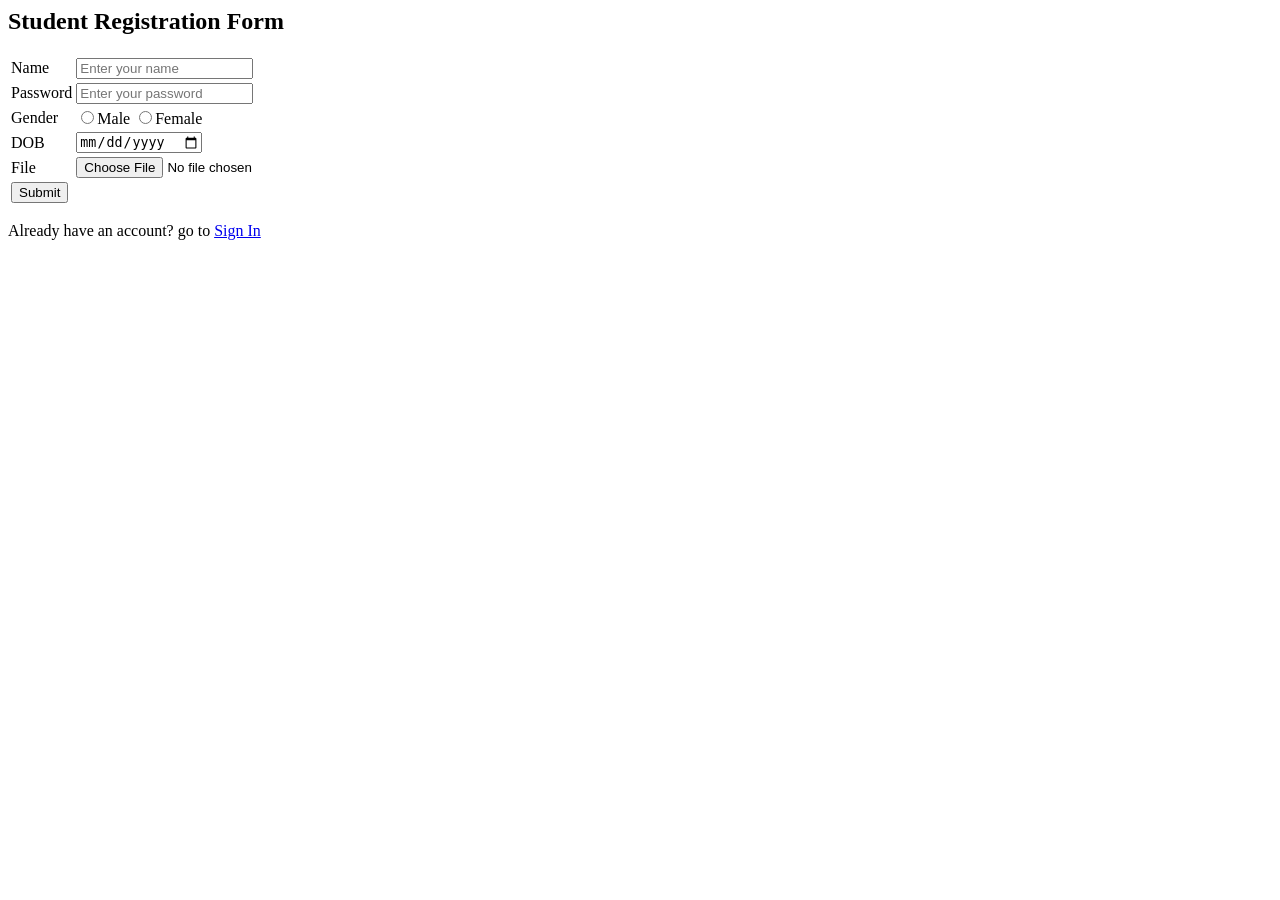
<file: Lab 1/Index.html>
<html>
  <head>
    <title>Lab 1</title>
  </head>
  <body>
    <!-- <h1>This is our first lab</h1>
    <h2>This is our first lab class</h2>
    <h3>This is our first lab</h3>
    <h4>This is our first lab</h4>
    <h5>This is our first lab</h5>
    <h6>This is our first lab</h6>
 
    <p>This is our first lab</p>
    <p><b>This is our first lab</p></b>
 
    <h1 >Name <span style="color:red">*(Required)</span></h1> -->
 
    <!-- <label>User ID</label>
    <input type="text" placeholder="User ID" />
 
    <br />
    <label>Password</label>
    <input type="password" placeholder="Password" />
 
    <br />
    <button>Login</button> -->
 
    <!-- <table border="1">
        <tr>
            <th>ID</th>
            <th>Name</th>
            <th>Email</th>
            <th>Image</th>
        </tr>
        <tr>
            <td>101</td>
            <td>John Doe</td>
            <td>john@aiub.edu</td>
            <td><img src="https://fastly.picsum.photos/id/13/2500/1667.jpg?hmac=SoX9UoHhN8HyklRA4A3vcCWJMVtiBXUg0W4ljWTor7s" width="100px" height="60px"/></td>
        </tr>
        <tr>
            <td>101</td>
            <td>John Doe</td>
            <td>john@aiub.edu</td>
            <td><img src="https://fastly.picsum.photos/id/13/2500/1667.jpg?hmac=SoX9UoHhN8HyklRA4A3vcCWJMVtiBXUg0W4ljWTor7s" width="100px" height="60px"/></td>
        </tr>
        <tr>
            <td>101</td>
            <td>John Doe</td>
            <td>john@aiub.edu</td>
            <td><img src="https://fastly.picsum.photos/id/13/2500/1667.jpg?hmac=SoX9UoHhN8HyklRA4A3vcCWJMVtiBXUg0W4ljWTor7s" width="100px" height="60px"/></td>
        </tr>
        <tr>
            <td>101</td>
            <td>John Doe</td>
            <td>john@aiub.edu</td>
            <td><img src="https://fastly.picsum.photos/id/13/2500/1667.jpg?hmac=SoX9UoHhN8HyklRA4A3vcCWJMVtiBXUg0W4ljWTor7s" width="100px" height="60px"/></td>
        </tr>
        <tr>
            <td>101</td>
            <td>John Doe</td>
            <td>john@aiub.edu</td>
            <td><img src="https://fastly.picsum.photos/id/13/2500/1667.jpg?hmac=SoX9UoHhN8HyklRA4A3vcCWJMVtiBXUg0W4ljWTor7s" width="100px" height="60px"/></td>
        </tr>
        <tr>
            <td>101</td>
            <td>John Doe</td>
            <td>john@aiub.edu</td>
            <td><img src="https://fastly.picsum.photos/id/13/2500/1667.jpg?hmac=SoX9UoHhN8HyklRA4A3vcCWJMVtiBXUg0W4ljWTor7s" width="100px" height="60px"/></td>
        </tr>
       
    </table> -->
 
    <h2>Student Registration Form</h2>
    <table>
      <tr>
        <td>Name</td>
        <td><input type="text" placeholder="Enter your name" /></td>
      </tr>
      <tr>
        <td>Password</td>
        <td><input type="password" placeholder="Enter your password" /></td>
      </tr>
      <tr>
        <td>Gender</td>
        <td>
          <input type="radio" name="gender" value="male" />Male
          <input type="radio" name="gender" value="female" />Female
        </td>
      </tr>
      <tr>
        <td>DOB</td>
        <td><input type="date" /></td>
      </tr>
      <tr>
        <td>File</td>
        <td><input type="file" /></td>
      </tr>
      <tr>
        <td>
            <button type="button">Submit</button>
        </td>
      </tr>
 
    </table>
    <p>
      Already have an account? go to
      <a href="https://portal.aiub.edu">Sign In</a>
    </p>
 
 
 
  </body>
</html>
</file>
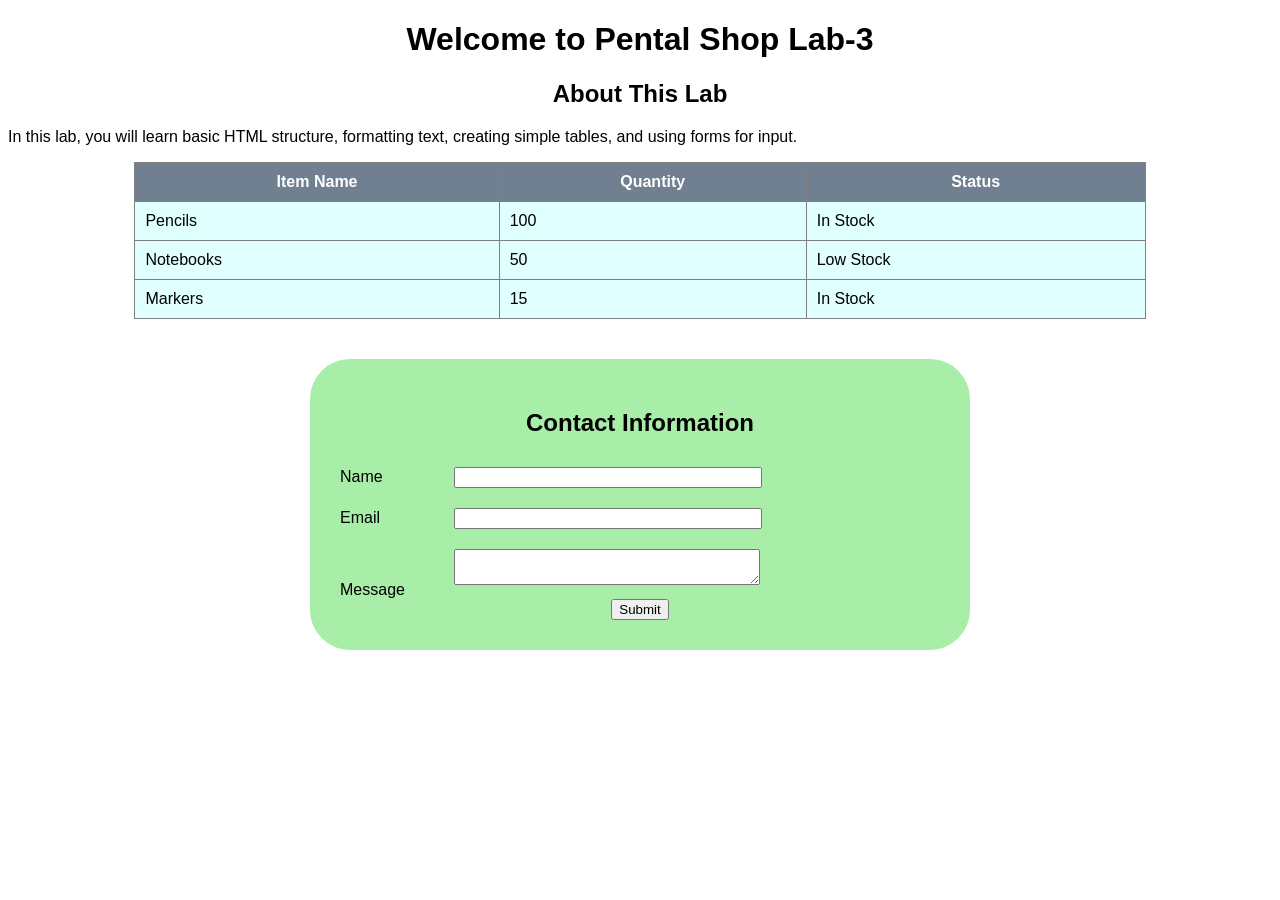
<file: Lab 3/index.html>
<!DOCTYPE html>
<html lang="en">
<head>
    <meta charset="UTF-8">
    <title>Pental Shop Lab-3</title>
    <link rel="stylesheet" href="style.css">
</head>
<body>
 
    <h1>Welcome to Pental Shop Lab-3</h1>
 
    <section class="about">
        <h2>About This Lab</h2>
 
        <p>
            In this lab, you will learn basic HTML structure,
            formatting text, creating simple tables, and using
            forms for input.
        </p>
 
        <table>
            <tr>
                <th>Item Name</th>
                <th>Quantity</th>
                <th>Status</th>
            </tr>
 
            <tr>
                <td>Pencils</td>
                <td>100</td>
                <td>In Stock</td>
            </tr>
 
            <tr>
                <td>Notebooks</td>
                <td>50</td>
                <td>Low Stock</td>
            </tr>
 
            <tr>
                <td>Markers</td>
                <td>15</td>
                <td>In Stock</td>
            </tr>
        </table>
    </section>
 
    <div class="contact-box">
 
        <h2>Contact Information</h2>
 
        <div class="form-row">
            <label>Name</label>
            <input type="text">
        </div>
 
        <div class="form-row">
            <label>Email</label>
            <input type="email">
        </div>
 
        <div class="form-row">
            <label>Message</label>
            <textarea></textarea>
        </div>
 
        <button>Submit</button>
 
    </div>
 
</body>
</html>
</file>
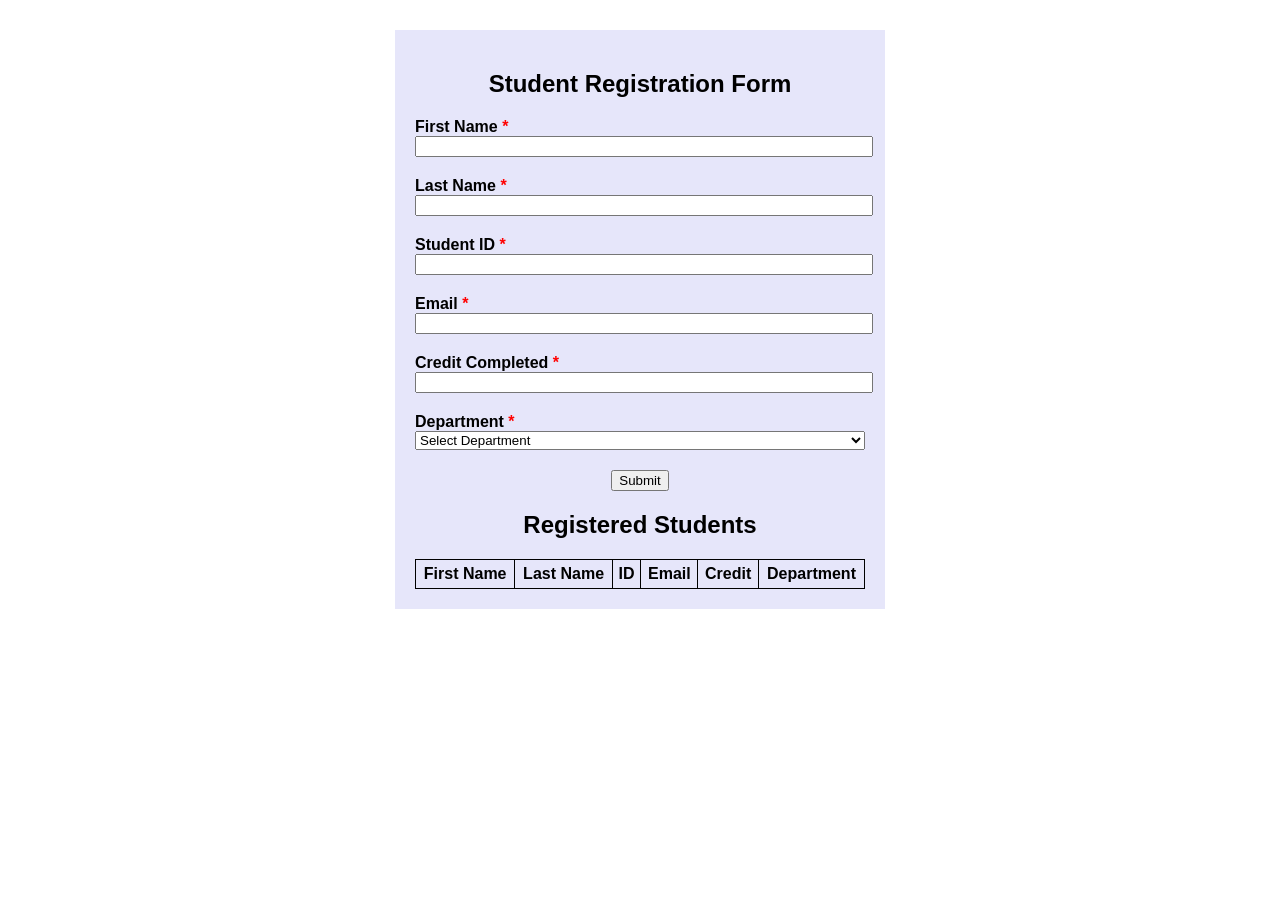
<file: Lab Exam Mid/index.html>
<!DOCTYPE html>
<html lang="en">
<head>
    <meta charset="UTF-8">
    <title>Student Registration</title>
    <link rel="stylesheet" href="style.css">
</head>
<body>
 
<div class="container">
 
    <h2>Student Registration Form</h2>
 
    <form id="studentForm">
 
        <label>First Name <span class="required">*</span></label>
        <input type="text" id="firstName">
        <span id="firstNameError" class="error"></span>
 
        <label>Last Name <span class="required">*</span></label>
        <input type="text" id="lastName">
        <span id="lastNameError" class="error"></span>
 
        <label>Student ID <span class="required">*</span></label>
        <input type="text" id="studentId">
        <span id="studentIdError" class="error"></span>
 
        <label>Email <span class="required">*</span></label>
        <input type="text" id="email">
        <span id="emailError" class="error"></span>
 
        <label>Credit Completed <span class="required">*</span></label>
        <input type="number" id="credit">
        <span id="creditError" class="error"></span>
 
        <label>Department <span class="required">*</span></label>
        <select id="department">
            <option value="">Select Department</option>
            <option>CSE</option>
            <option>CS</option>
            <option>BBA</option>
            <option>EEE</option>
            <option>ENG</option>
        </select>
        <span id="departmentError" class="error"></span>
 
        <div class="button">
            <button type="submit">Submit</button>
        </div>
 
    </form>
 
    <h2>Registered Students</h2>
 
    <table id="studentTable">
        <tr>
            <th>First Name</th>
            <th>Last Name</th>
            <th>ID</th>
            <th>Email</th>
            <th>Credit</th>
            <th>Department</th>
        </tr>
    </table>
 
</div>
 
<script src="script.js"></script>
 
</body>
</html>
</file>
<file: Lab 3/style.css>
body{
    font-family: Arial;
    background-color: white;
}
 
h1,h2{
    text-align:center;
}
 
table{
    width:80%;
    margin:auto;
    border-collapse:collapse;
}
 
th{
    background-color: slategray;
    color:white;
}
 
td,th{
    border:1px solid gray;
    padding:10px;
}
 
td{
    background-color: lightcyan;
}
 
.contact-box{
    width:600px;
    margin:40px auto;
    padding:30px;
    background-color: rgb(168, 237, 168);
    border-radius:40px;
}
 
label{
    display:inline-block;
    width:100px;
}
 
input,textarea{
    width:300px;
    margin:10px;
}
 
button{
    display:block;
    margin:auto;
}
</file>
<file: Lab Exam Mid/style.css>
body {
    font-family: Arial;
    background: white;
}
 
.container {
    width: 450px;
    margin: auto;
    margin-top: 30px;
    padding: 20px;
    background: lavender;
}
 
h2 {
    text-align: center;
}
 
label {
    font-weight: bold;
}
 
.required {
    color: red;
}
 
input,
select {
    width: 100%;
    margin-bottom: 10px;
}
 
.error {
    color: red;
    font-size: 12px;
    display: block;
    margin-bottom: 10px;
}
 
.button {
    text-align: center;
}
 
table {
    width: 100%;
    border-collapse: collapse;
    margin-top: 20px;
}
 
table,
th,
td {
    border: 1px solid black;
}
 
th,
td {
    padding: 5px;
    text-align: center;
}
</file>
